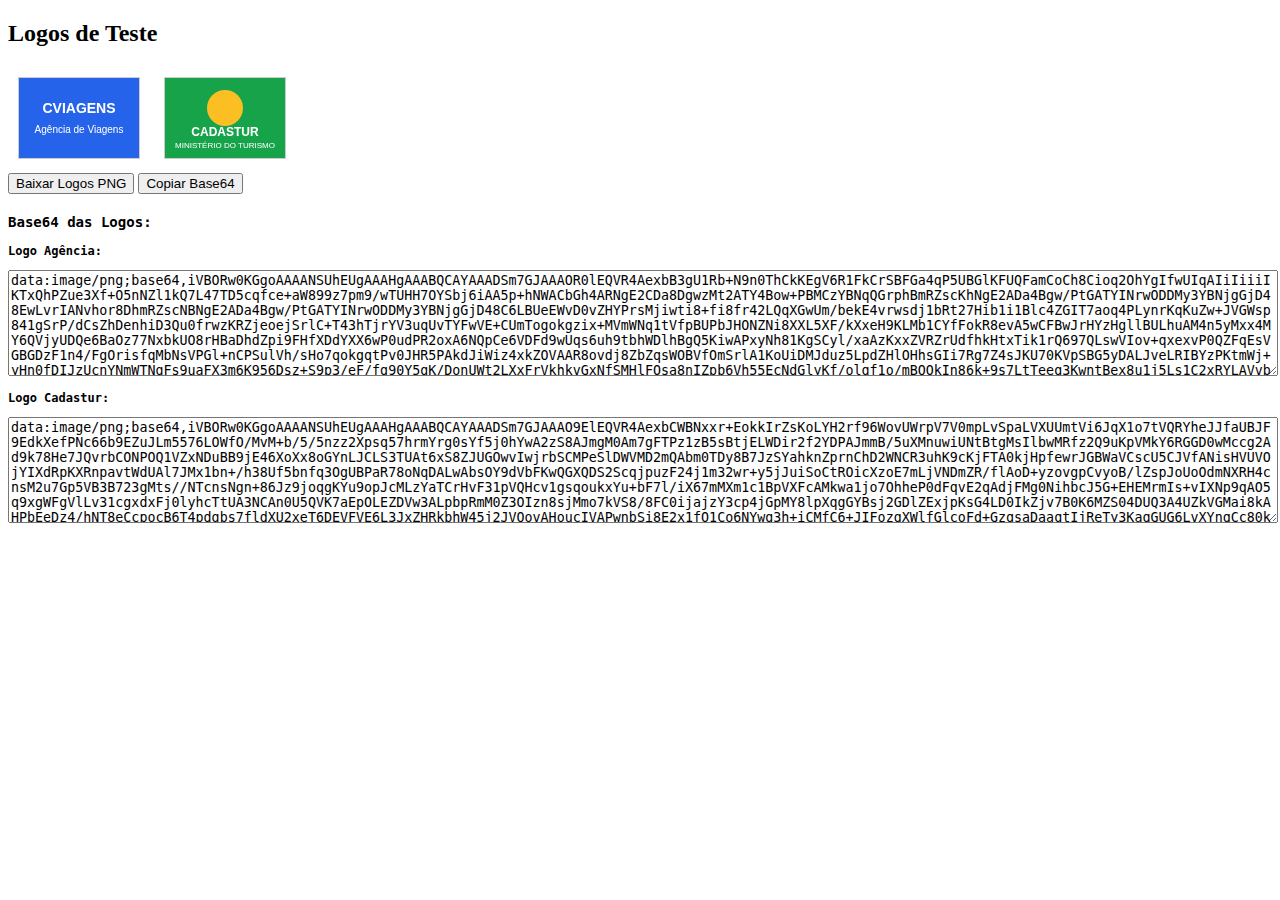
<file: create-test-logos.html>
<!DOCTYPE html>
<html>
<head>
    <title>Criar Logos de Teste</title>
</head>
<body>
    <h2>Logos de Teste</h2>
    <canvas id="agencyCanvas" width="120" height="80" style="border: 1px solid #ccc; margin: 10px;"></canvas>
    <canvas id="cadasturCanvas" width="120" height="80" style="border: 1px solid #ccc; margin: 10px;"></canvas>
    
    <div>
        <button onclick="downloadLogos()">Baixar Logos PNG</button>
        <button onclick="copyBase64()">Copiar Base64</button>
    </div>
    
    <div id="base64Output" style="margin-top: 20px; font-family: monospace; font-size: 12px;"></div>
    
    <script>
        // Criar logo da agência
        const agencyCanvas = document.getElementById('agencyCanvas');
        const agencyCtx = agencyCanvas.getContext('2d');
        
        // Fundo azul
        agencyCtx.fillStyle = '#2563eb';
        agencyCtx.fillRect(0, 0, 120, 80);
        
        // Texto
        agencyCtx.fillStyle = 'white';
        agencyCtx.font = 'bold 14px Arial';
        agencyCtx.textAlign = 'center';
        agencyCtx.fillText('CVIAGENS', 60, 35);
        
        agencyCtx.font = '10px Arial';
        agencyCtx.fillText('Agência de Viagens', 60, 55);
        
        // Criar logo do Cadastur
        const cadasturCanvas = document.getElementById('cadasturCanvas');
        const cadasturCtx = cadasturCanvas.getContext('2d');
        
        // Fundo verde
        cadasturCtx.fillStyle = '#16a34a';
        cadasturCtx.fillRect(0, 0, 120, 80);
        
        // Círculo amarelo
        cadasturCtx.fillStyle = '#fbbf24';
        cadasturCtx.beginPath();
        cadasturCtx.arc(60, 30, 18, 0, 2 * Math.PI);
        cadasturCtx.fill();
        
        // Texto
        cadasturCtx.fillStyle = 'white';
        cadasturCtx.font = 'bold 12px Arial';
        cadasturCtx.textAlign = 'center';
        cadasturCtx.fillText('CADASTUR', 60, 58);
        
        cadasturCtx.font = '8px Arial';
        cadasturCtx.fillText('MINISTÉRIO DO TURISMO', 60, 70);
        
        function downloadLogos() {
            // Download logo da agência
            const agencyLink = document.createElement('a');
            agencyLink.download = 'logo-agencia.png';
            agencyLink.href = agencyCanvas.toDataURL();
            agencyLink.click();
            
            // Download logo do Cadastur
            const cadasturLink = document.createElement('a');
            cadasturLink.download = 'logo-cadastur.png';
            cadasturLink.href = cadasturCanvas.toDataURL();
            cadasturLink.click();
        }
        
        function copyBase64() {
            const agencyBase64 = agencyCanvas.toDataURL();
            const cadasturBase64 = cadasturCanvas.toDataURL();
            
            const output = document.getElementById('base64Output');
            output.innerHTML = `
                <h3>Base64 das Logos:</h3>
                <p><strong>Logo Agência:</strong></p>
                <textarea style="width: 100%; height: 100px;">${agencyBase64}</textarea>
                <p><strong>Logo Cadastur:</strong></p>
                <textarea style="width: 100%; height: 100px;">${cadasturBase64}</textarea>
            `;
        }
        
        // Gerar automaticamente ao carregar
        window.onload = function() {
            copyBase64();
        };
    </script>
</body>
</html>
</file>
